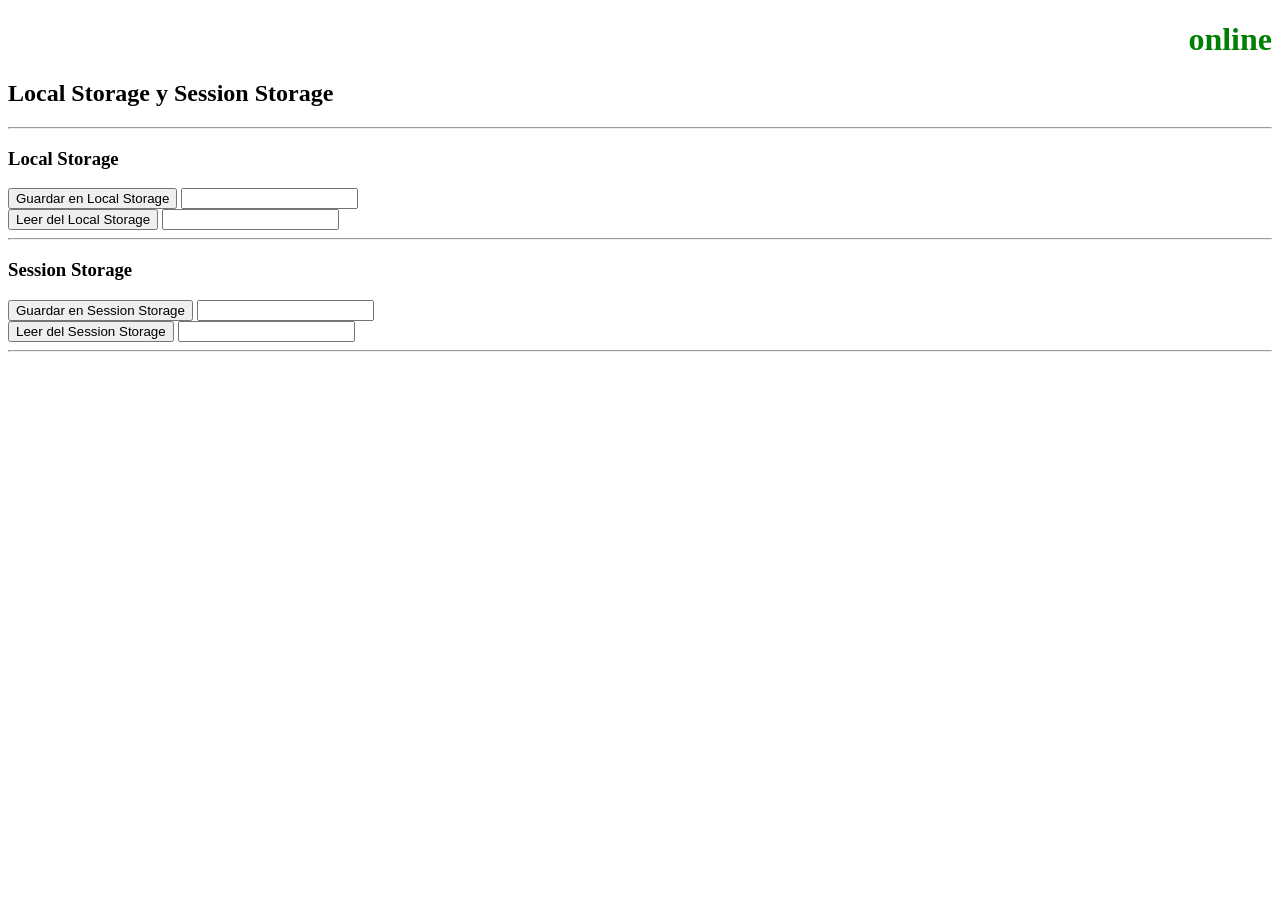
<file: javascript-pwa/index.html>
<!DOCTYPE html>
<html lang="en">
<head>
    <meta charset="UTF-8">
    <meta name="viewport" content="width=device-width, initial-scale=1.0">
    <title>Document</title>
    <style>
        #onlineStatus{
            text-align: end;
        }
    </style>
    <script>
        function updateOnlineStatus(){
            document.getElementById('onlineStatus').innerHTML = navigator.onLine ? "online" : "offline";
            document.getElementById('onlineStatus').style.color = navigator.onLine ? "green" : "red";
        }

        window.addEventListener('online', updateOnlineStatus);
        window.addEventListener('offline', updateOnlineStatus);
        window.addEventListener('load', updateOnlineStatus);

    </script>
</head>
<body>
    <h1 id="onlineStatus">

    </h1>
    <h2>Local Storage y Session Storage </h2>
    <hr />
    
    <h3>Local Storage</h3>
    <!--SE BORRA EL CACHÉ DEL NAVEGADOR-->
    <div>
        <button id="btnGuardarLS">Guardar en Local Storage</button> 
        <input  id="txtGuardarLS" type="text" />
        <script>
            document.getElementById('btnGuardarLS').addEventListener('click', function(){
                var txt = document.getElementById('txtGuardarLS').value;
                localStorage.setItem('demo', txt);
            });
        </script>
    </div>
    <div>
        <button id="btnLeerLS">Leer del Local Storage</button> 
        <input id="txtLeerLS" type="text" />
        <script>
            document.getElementById('btnLeerLS').addEventListener('click', function(){
                if (localStorage.getItem('demo')) {
                    var txt = localStorage.getItem('demo');
                    document.getElementById('txtLeerLS').value = txt;
                }
            });
        </script>
    </div>

    <hr />
    <h3>Session Storage</h3>
    <!--SE BORRA CUANDO CIERRO LA VENTANA DEL NAVEGADOR-->
    <div>
        <button id="btnGuardarSS">Guardar en Session Storage</button> 
        <input  id="txtGuardarSS" type="text" />
        <script>
            document.getElementById('btnGuardarSS').addEventListener('click', function(){
                var txt = document.getElementById('txtGuardarSS').value;
                sessionStorage.setItem('demo2', txt);
            });
        </script>
    </div>
    <div>
        <button id="btnLeerSS">Leer del Session Storage</button> 
        <input id="txtLeerSS" type="text" />
        <script>
            document.getElementById('btnLeerSS').addEventListener('click', function(){
                if (sessionStorage.getItem('demo2')) {
                    var txt = sessionStorage.getItem('demo2');
                    document.getElementById('txtLeerSS').value = txt;
                }
            });
        </script>
    </div>
<hr />
</body>
</html>
</file>
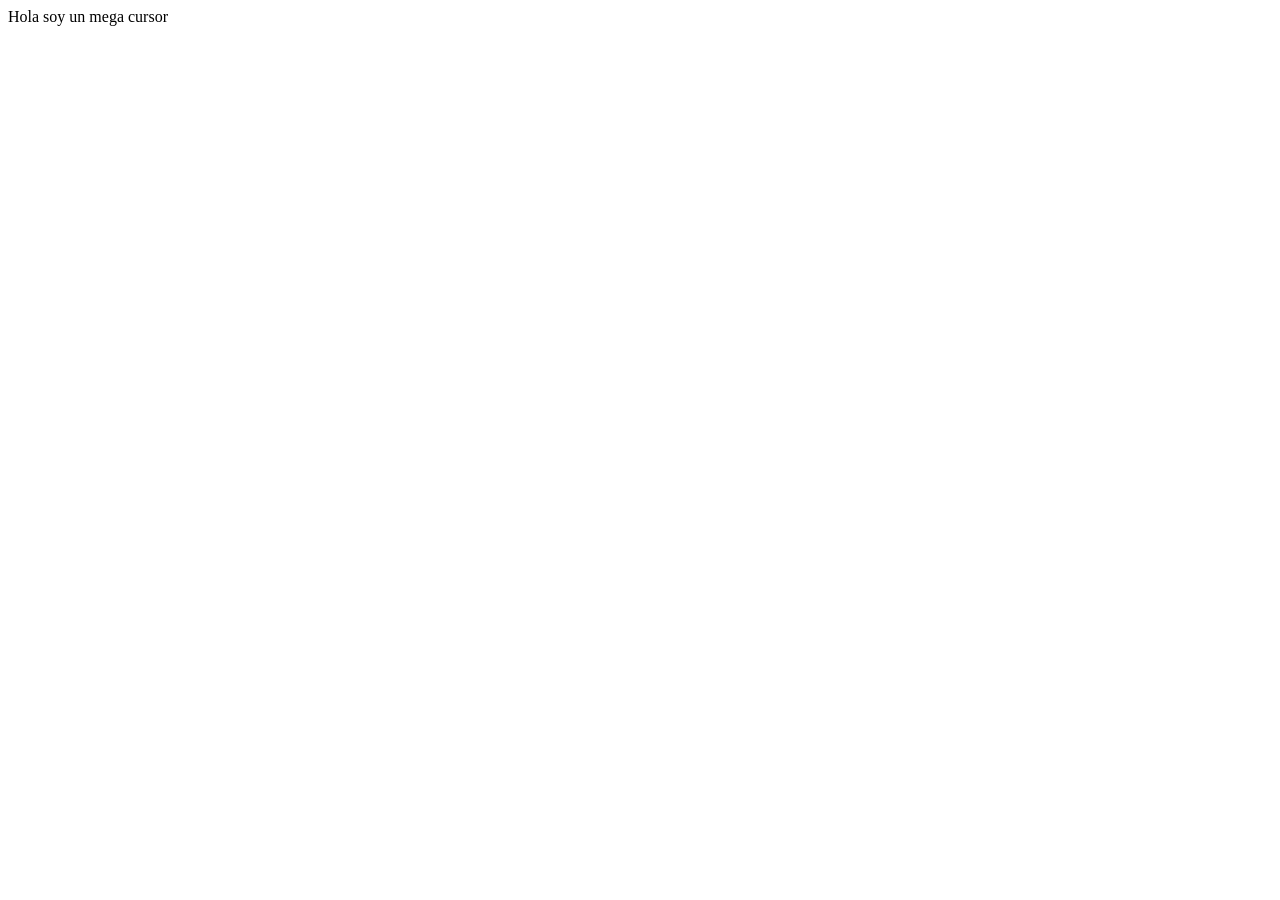
<file: services-workers-pwa/index.html>
<!DOCTYPE html>
<html lang="en">
    <head>
        <meta charset="UTF-8">
        <meta name="viewport" content="width=device-width, initial-scale=1.0">
        <title>Document</title>
        <link rel="manifiest" href="manifest.json">
        <script>
            //cada petición http no va al servidor, sin antes pasar por este service worker
            navigator.serviceWorker
                && navigator.serviceWorker.register("./sw.js")
                    .then((reg) => {console.log("SW Registered") })
        </script>
    </head>
    <body>
        Hola soy un mega cursor
    </body>
</html>
</file>
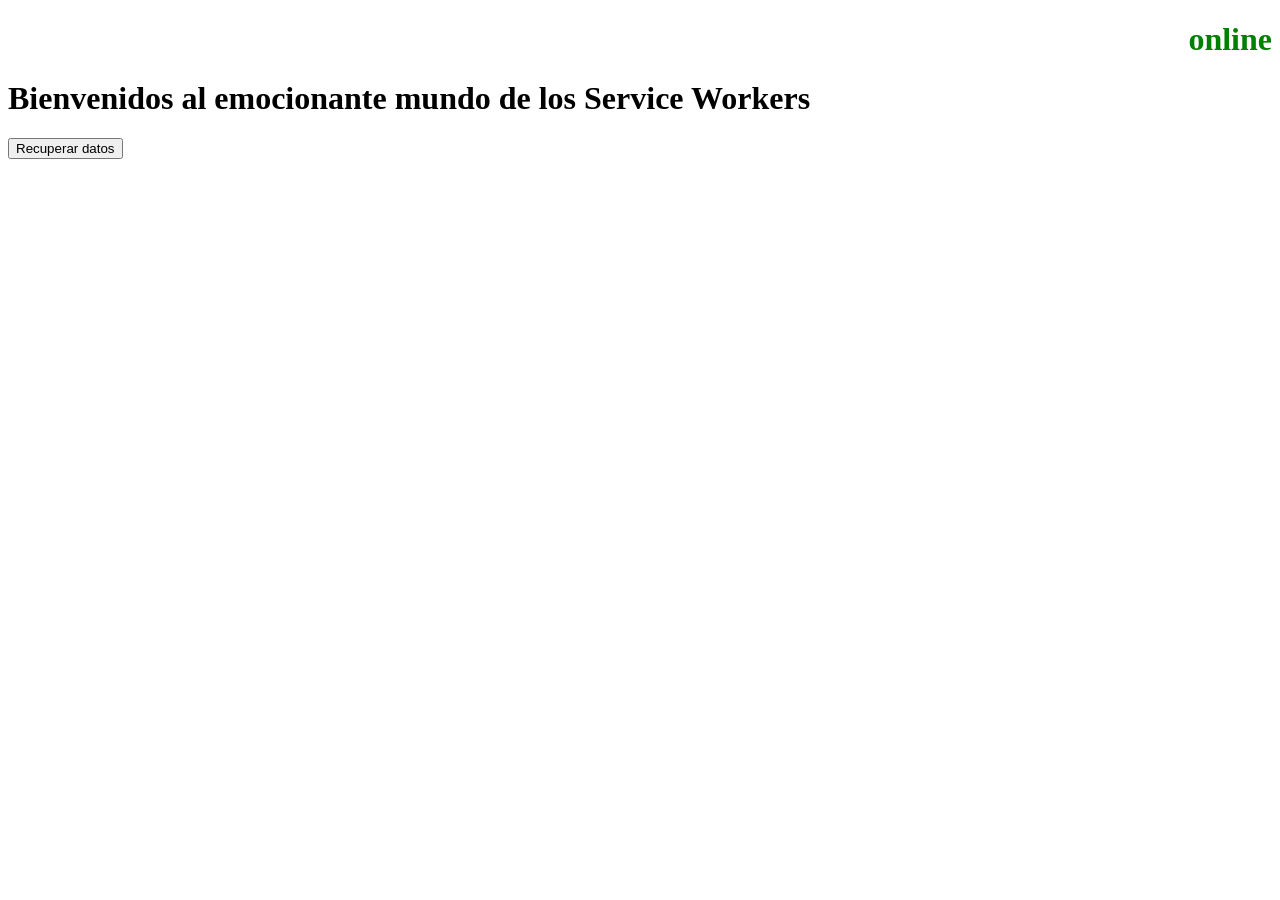
<file: javascript-pwa/index_con_sw.html>
<!DOCTYPE html>
<html lang="en">

<head>
    <meta charset="UTF-8">
    <meta name="viewport" content="width=device-width, initial-scale=1.0">
    <title>Document</title>
    <style>
        #onlineStatus {
            text-align: end;
        }
    </style>

    <script>
        function updateOnlineStatus() {
            document.getElementById('onlineStatus').innerHTML = navigator.onLine ? "online" : "offline";
            document.getElementById('onlineStatus').style.color = navigator.onLine ? 'green' : 'red';
        }

        window.addEventListener('online', updateOnlineStatus);
        window.addEventListener('offline', updateOnlineStatus);
        window.addEventListener("load", updateOnlineStatus);
    </script>
    <script>
        /*if (navigator.serviceWorker){
            navigator.serviceWorker.register('sw.js')
            .then(reg => {
                console.log('Service Worker registrado');
            })
            .catch(err => {
                console.error('Error al registrar el Service Worker', err);
            });
        }*/

        //IIFE : Inmediatly Invoked Function Expression
        //Son funciones que se ejecutan inmediatamente despues de ser definidas
        (async function () {
            if (navigator.serviceWorker) {
                try {
                    await navigator.serviceWorker.register('sw.js')
                    //Es como si fuera un then Es como si estuviera en el then
                } catch (err) {
                    console.error('Error al registrar el Service Worker', err);
                }
            }
        })();

    </script>
</head>

<body>
    <h1 id="onlineStatus">
        
    </h1>
    <h1>Bienvenidos al emocionante mundo de los Service Workers</h1>
    <button>
        Recuperar datos
    </button>
    <ul>

    </ul>

    <script>
       /* document.querySelector('button').addEventListener('click', () => {
            fetch('./api/datos2.json')
                .then(res => res.json())
                .then(data => {
                    //console.log(data);
                    const ul = document.querySelector('ul');
                    ul.innerHTML = '';
                    data.personas.forEach(p => {
                        const li = document.createElement('li');
                        li.textContent = ` ${p.nombre} ${p.apellido} ${p.edad}`;
                        ul.appendChild(li);
                    });
                })
                .catch(err => {
                    const ul = document.querySelector('ul');
                    ul.innerHTML = "<li>Error al recuperar los datos</li>";
                });
        });*/

        document.querySelector('button').addEventListener('click', async () => {
            try{
                const res = await fetch('./api/datos.json');
                const data = await res.json();
                const ul = document.querySelector('ul');
                ul.innerHTML = '';
                data.personas.forEach(p => {
                    const li = document.createElement('li');
                    li.textContent = ` ${p.nombre} ${p.apellido} ${p.edad}`;
                    ul.appendChild(li);
                });
            }catch(err){
                const ul = document.querySelector('ul');
                ul.innerHTML = "<li>Error al recuperar los datos</li>";
            }
        });
    </script>
</body>

</html>
</file>
